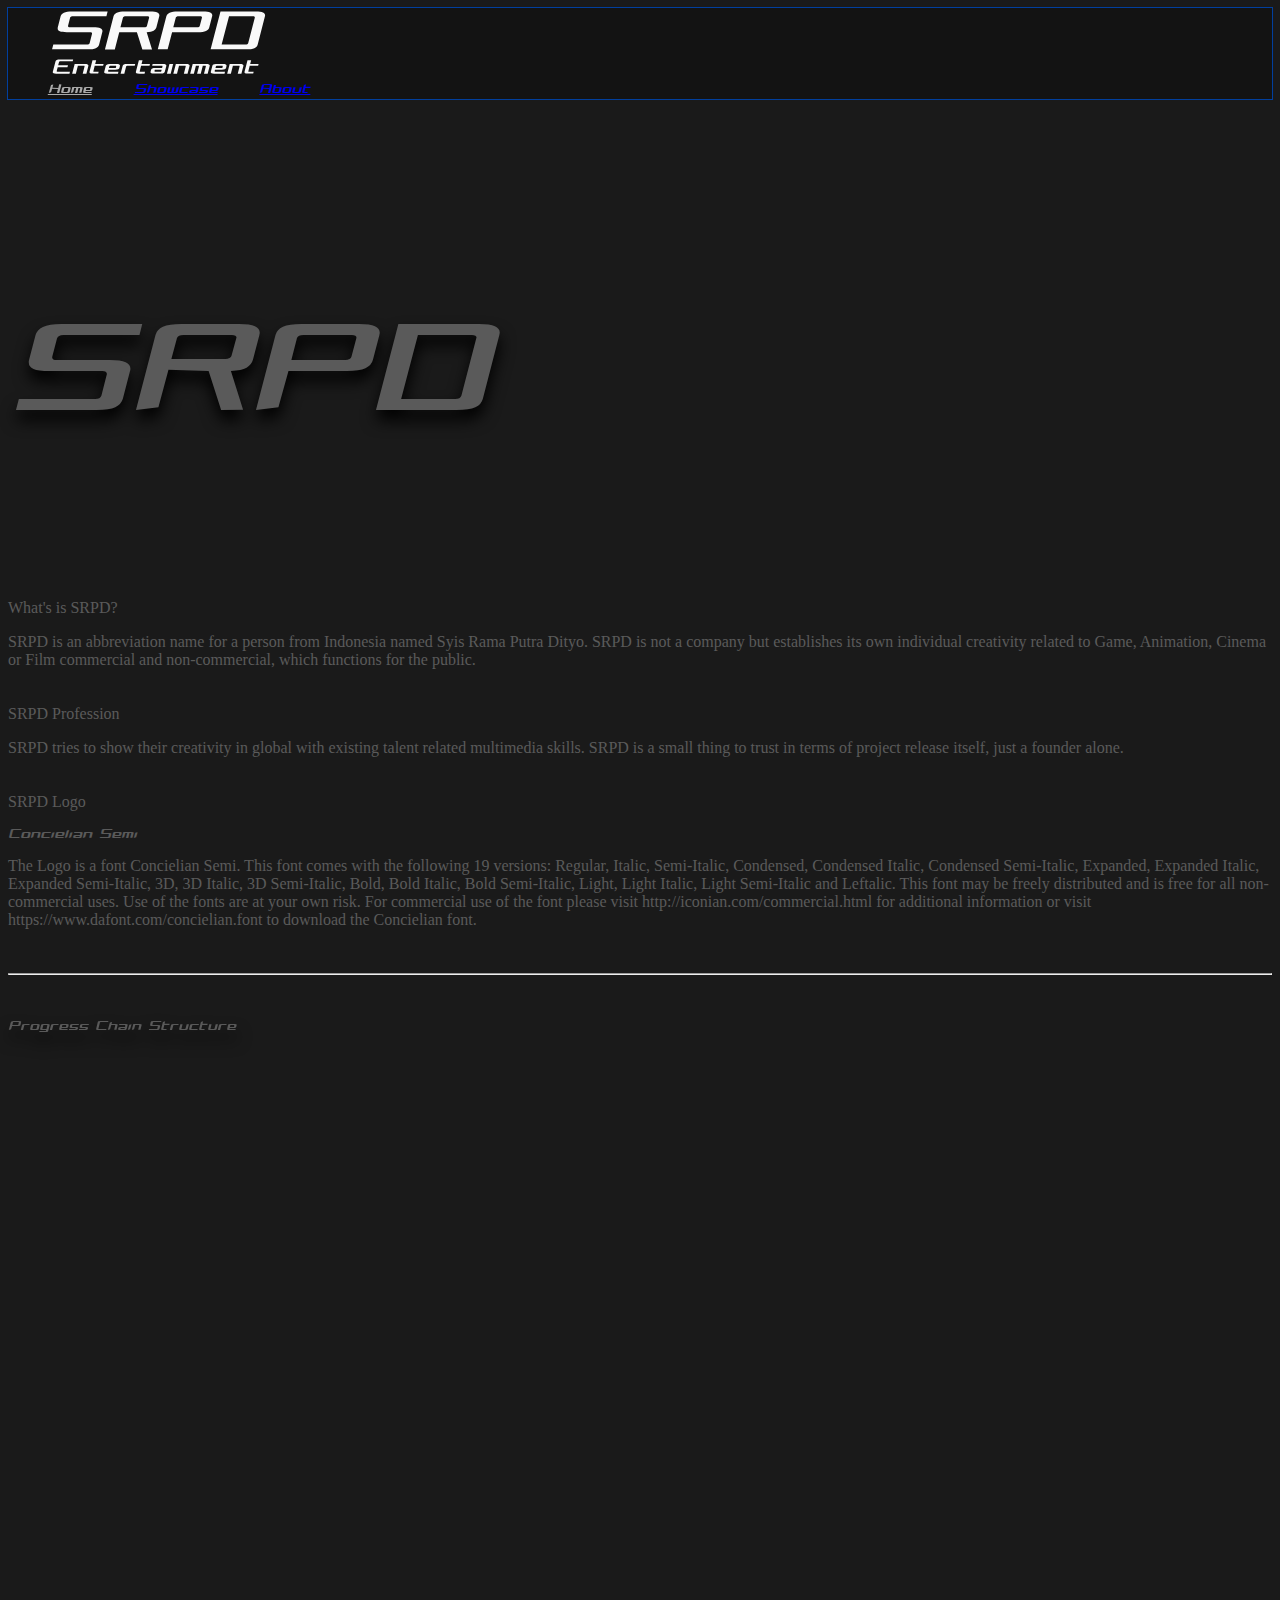
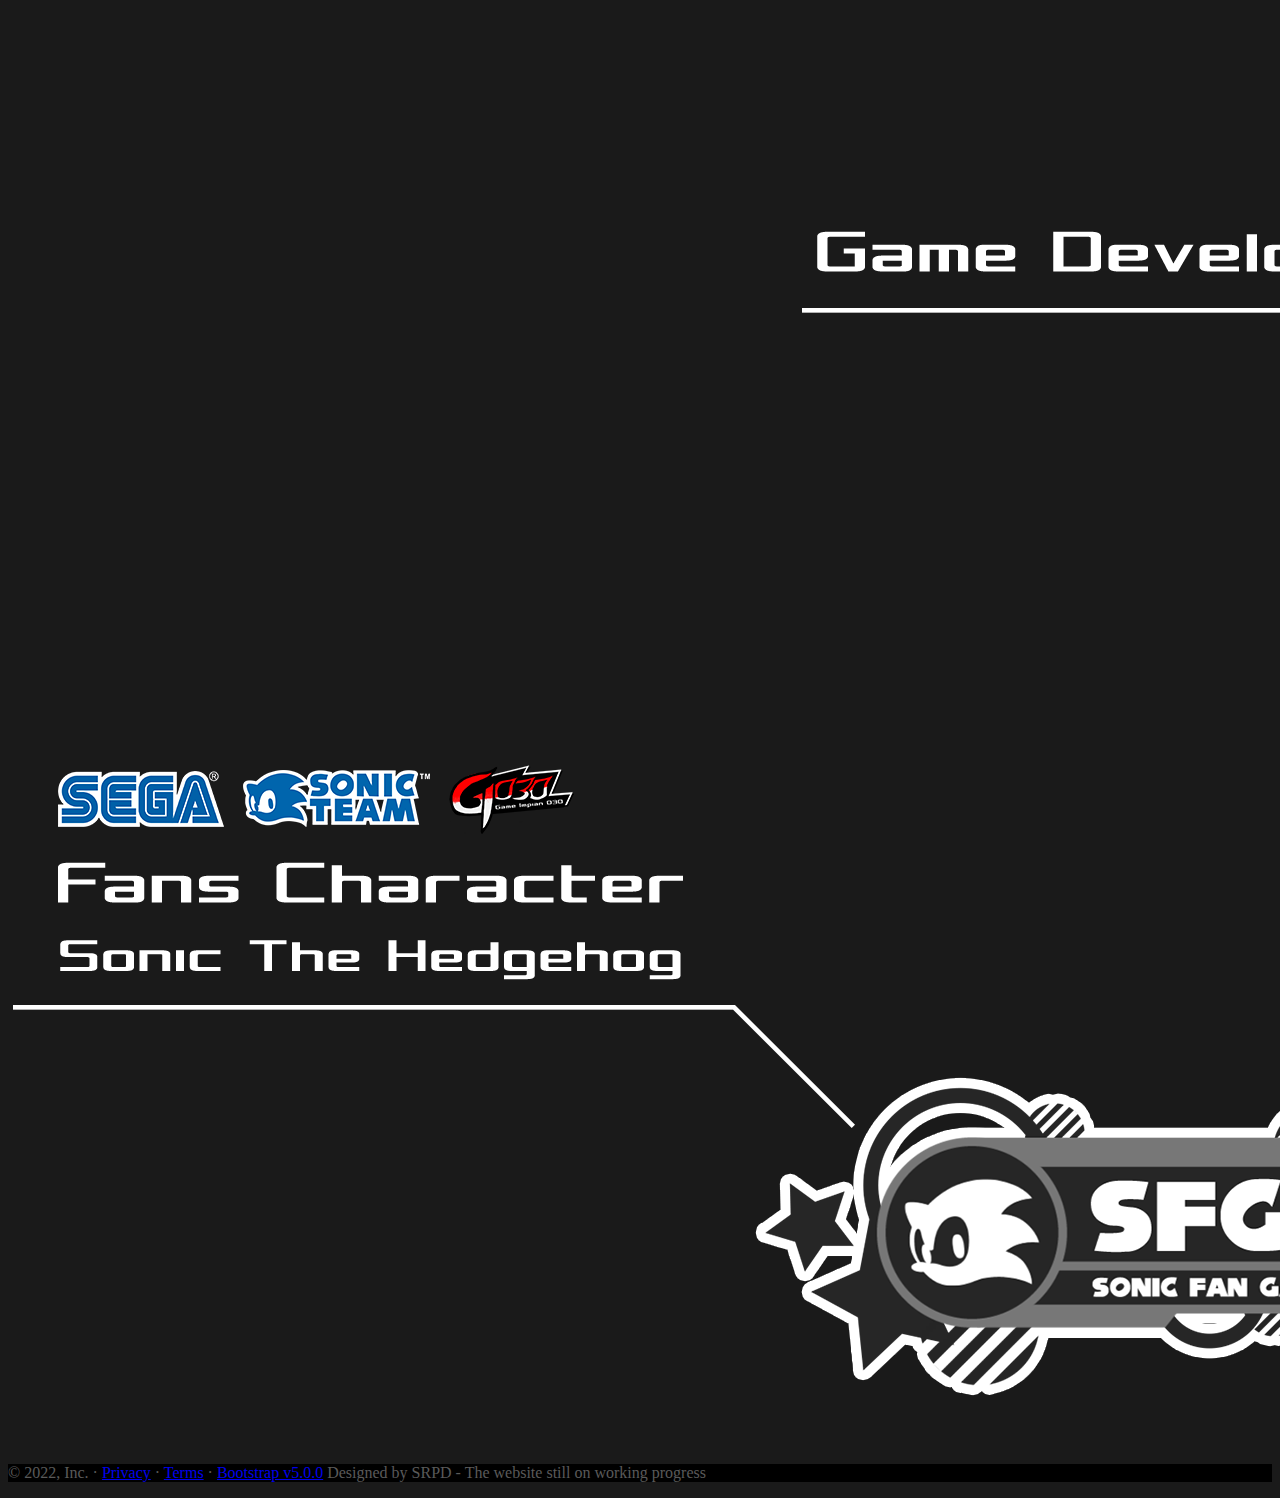
<file: about.html>
<!doctype html>
<html lang="en">
  <body class="bg-gray-800 text-white">
  <head>
  <title> SRPD30 - About </title>
  <link rel = "icon" href ="https://yt3.ggpht.com/ytc/AAUvwngI2pcD-MFDYy5PynjNVgQhXXZjRMuuORl4rBisGQ=s176-c-k-c0x00ffffff-no-rj"type = "image/x-icon">
  <link href="https://cdn.jsdelivr.net/npm/bootstrap@5.0.0-beta1/dist/css/bootstrap.min.css" rel="stylesheet" integrity="sha384-giJF6kkoqNQ00vy+HMDP7azOuL0xtbfIcaT9wjKHr8RbDVddVHyTfAAsrekwKmP1" crossorigin="anonymous">
  <script src="https://cdn.jsdelivr.net/npm/bootstrap@5.0.0-beta1/dist/js/bootstrap.bundle.min.js" integrity="sha384-ygbV9kiqUc6oa4msXn9868pTtWMgiQaeYH7/t7LECLbyPA2x65Kgf80OJFdroafW" crossorigin="anonymous"></script>
  <script src="https://cdn.jsdelivr.net/npm/@popperjs/core@2.5.4/dist/umd/popper.min.js" integrity="sha384-q2kxQ16AaE6UbzuKqyBE9/u/KzioAlnx2maXQHiDX9d4/zp8Ok3f+M7DPm+Ib6IU" crossorigin="anonymous"></script>
  <script src="https://cdn.jsdelivr.net/npm/bootstrap@5.0.0-beta1/dist/js/bootstrap.min.js" integrity="sha384-pQQkAEnwaBkjpqZ8RU1fF1AKtTcHJwFl3pblpTlHXybJjHpMYo79HY3hIi4NKxyj" crossorigin="anonymous"></script>
  <link href="css/effect/blur_box.css"rel="stylesheet">
  <link href="css/effect/drop_shadow.css"rel="stylesheet">
  <link href="css/overlay-backgorund.css"rel="stylesheet">
  <link href="font/Concielian Semi/concieliancondsemital/concieliancondsemital.css"rel="stylesheet">
  <link href="css/root.css" rel="stylesheet" type="text/css">
  <link href="css/carousel.rtl.css" rel="stylesheet">
  </head>
  <!-- </nav> navbar utama diatas -->
  <nav class="navbar bg-dark p-5"></nav>
  <nav class="line-bottom d-flex justify-content-center py-3 mb-4 navbar fixed-top navbar-dark blur-box">
    <style media="screen">
      .margin-fix-nav{
        margin-left: 1cm;
        margin-right: 1cm;
      }
      .margin-fix-nav-left{
        margin-left: 1cm;
      }
      .margin-fix-nav-right{
        margin-right: 1cm;
      }
    </style>
    <div class="container-fluid">
      <a href="index.html" class="navbar-brand margin-fix-nav-left">
      <img src="image/icon/SRPD-Entertainment.svg" alt="" width=220px height="65px">
      </a>
      <form class="margin-fix-nav-right d-flex rounded-pill bg-dark">
        <a class="margin-fix-nav nav-link text-gray fs-5 text-center font-concieliancondsemital" aria-current="page" href="index.html">Home</a>
        <a class="nav-link text-center fs-5 disabled font-concieliancondsemital" href="*" tabindex="-1" aria-disabled="true">Showcase</a>
        <a class="margin-fix-nav nav-link text-white fs-5 text-center active font-concieliancondsemital" href="about.html">About</a>
      </form>
    </div>
  </nav>

          <br></br>

          <div>
            <p class="fs-0 text-center font-concieliancondsemital drop-shadow-normal">SRPD</p>
          </div>

          <div>
            <div class="fs-4 text-center">What's is SRPD?<p class="fs-6 text-centerl"></p></div>
            <div class="container overflow-hidden">
              <!-- Three columns of text below the carousel -->
              <div class="row">
                <div class="fs-6 text-center"><a>SRPD is an abbreviation name for a person from Indonesia named Syis Rama Putra Dityo. SRPD is not a company but establishes its own individual creativity related to Game, Animation, Cinema or Film commercial and non-commercial, which functions for the public.</a></div>
              </div>
            </div>
          </div>

          <br></br>

          <div>
            <div class="fs-4 text-center">SRPD Profession<p class="fs-6 text-centerl"></p></div>
            <div class="container overflow-hidden">
              <!-- Three columns of text below the carousel -->
              <div class="row">
                <div class="fs-6 text-center"><a>SRPD tries to show their creativity in global with existing talent related multimedia skills. SRPD is a small thing to trust in terms of project release itself, just a founder alone.</a></div>
              </div>
            </div>
          </div>

          <br></br>

          <div>
              <div class="fs-4 text-center">SRPD Logo<p class="fs-1 text-center font-concieliancondsemital">Concielian Semi</p><p class="fs-6 text-centerl"></p></div>
          </div>
          <div class="container overflow-hidden">
            <!-- Three columns of text below the carousel -->
            <div class="row">
              <div class="fs-6 text-center"><a>The Logo is a font Concielian Semi. This font comes with the following 19 versions: Regular, Italic, Semi-Italic, Condensed, Condensed Italic, Condensed Semi-Italic, Expanded, Expanded Italic, Expanded Semi-Italic, 3D, 3D Italic, 3D Semi-Italic, Bold, Bold Italic, Bold Semi-Italic, Light, Light Italic, Light Semi-Italic and Leftalic. This font may be freely distributed and is free for all non-commercial uses. Use of the fonts are at your own risk. For commercial use of the font please visit http://iconian.com/commercial.html for additional information or visit https://www.dafont.com/concielian.font to download the Concielian font.</a></div>
            </div>
          </div>
          <!--
          <p>What : Apa ini?</p>
          <p>Who : Siapa ini?</p>
          <p>Why : Mengapa ini?</p>
          <p>When : Kapanini?</p>
          <p>Where : Dimana ini?</p>
          <p>How : Bagaimana ini?</p>
          -->
          <br></br>
          <hr class="container overflow-hidden">
          <br></br>

          <div class="container overflow-hidden">
            <!-- Three columns of text below the carousel -->
            <div class="fs-2 text-center drop-shadow-normal font-concieliancondsemital">Progress Chain Structure</p><p class="fs-6 text-centerl"></div>
            <div class="row">
              <div class="fs-6 text-center"><a></a></div>
              <img src="image/style/struktur-progres-SRPD.png" class="text-center">
            </div>
          </div>
          <br></br>
            <!-- /END THE FEATURETTES -->
          <!-- FOOTER -->
      </body>
      <footer class="bd-footer p-3 p-md-5 mt-5 bg-black text-center text-sm-start">
      <div class="container">
        <p class="lh-1 fw-light"> &copy; 2022, Inc. &middot; <a href="#">Privacy</a> &middot; <a href="#">Terms</a> &middot; <a class="text-start lh-1 fw-light fs-6"> <a href="https://getbootstrap.com/docs/5.0/getting-started/introduction/">Bootstrap v5.0.0</a> Designed by SRPD - The website still on working progress</a></p>
      </div>
      </footer>
</html>
</file>
<file: css/effect/blur_box.css>
.blur-box
{
  -webkit-backdrop-filter: blur(15px);
  backdrop-filter: blur(15px);
  padding: 1px;
  background-color: rgba(17, 17, 17, .75);
  padding: 2px;
}

.blur-box-sm
{
  -webkit-backdrop-filter: blur(15px);
  backdrop-filter: blur(15px);
  padding: 1px;
  background-color: rgba(17, 17, 17, .25);
  padding: 2px;
}
</file>
<file: css/effect/drop_shadow.css>
.drop-shadow-small
{
  filter: drop-shadow(30px 10px 4px #000);
}

.drop-shadow-normal
{
  filter: drop-shadow(0px 10px 8px #000);
}
    
.drop-shadow-big
{
  filter: drop-shadow(0px 10px 16px #000);
}
</file>
<file: css/overlay-backgorund.css>
.overlay-img {
   filter: brightness(75%)
}
</file>
<file: font/Concielian Semi/concieliancondsemital/concieliancondsemital.css>
/*! Generated by Font Squirrel (https://www.fontsquirrel.com) on March 18, 2021 */



@font-face {
    font-family: 'concielian_condensed_semCnSIt';
    src: url('concieliancondsemital-webfont.eot');
    src: url('concieliancondsemital-webfont.eot?#iefix') format('embedded-opentype'),
         url('concieliancondsemital-webfont.woff2') format('woff2'),
         url('concieliancondsemital-webfont.woff') format('woff'),
         url('concieliancondsemital-webfont.ttf') format('truetype'),
         url('concieliancondsemital-webfont.svg#concielian_condensed_semCnSIt') format('svg');
    font-weight: normal;
    font-style: normal;

}
</file>
<file: css/root.css>
.bg-black
{
  background-color: #000;
}

.bg-gray-800
{
  background-color: #1a1a1a;
}

.bg-gray-xolonium
{
  background-color: #343a3f;
}

.bg-red-warning
{
  background-color: #932121;
}

.text-gray{
  color: #AAAAAA;
}

.bg-dark-up
{
  background-color: #252525;
}

.bg-dark-down
{
  background-color: #161616;
}


.text-blue-sky{
  color: #0d6efd;
}

.text-blue-sky-old{
  color: #b8e6ff;
}

.text-gray-old{
  color: #c6c6c6;
}

.text-black{
  color: #070707;
}

.text-red{
  color: #df3232;
}

.text-red-blacktheme{
  color: #ffaaaa;
}

.text-yellow-xolonium{
  color: #f1b541;
}

.text-green{
  color: #7dff7d;
}
.stroke-img {
  border:10px solid #ffffff;
}

.line-bottom {
  border:1px solid #013f9d;
  margin: -1px
  }

  .line-bottom-yellow-xolonium {
    border:1px solid #f1b541;
    margin: -1px
    }

.margin-close {
    margin-top: -14px ;
}

.navbar-margin {
  margin-left: 100px;
  margin-right: 100px;
}

.nav-item {
  margin-left: 16px;
  margin-right: 16px;
}

.tr-1{
  letter-spacing: 3px
}

.footer {
  position: absolute;
  bottom: 0;
  width: 100%;
  height: 60px; /* Set the fixed height of the footer here */
  line-height: 60px; /* Vertically center the text there */
  background-color: #f5f5f5;
}

.font-concieliancondsemital {
   font-family: "concielian_condensed_semCnSIt";
   font-weight:normal;
   font-style:normal;
 }

 .font-xolonium-regular {
    font-family: "Xolonium-Regular";
    font-weight:normal;
    font-style:normal;
  }

 .fs-0 {
   font-size: 10em; /* 40px/16=2.5em */
 }

 .srpd-title {
   font-size: 3.5em; /* 40px/16=2.5em */
 }

 .entertaiment-title {
   font-size: 19px; /* 40px/16=2.5em */
 }

.material-icons.md-18 { font-size: 18px; }
.material-icons.md-24 { font-size: 24px; }
.material-icons.md-36 { font-size: 36px; }
.material-icons.md-48 { font-size: 48px; }

#box-red-cha {
  fill: #ff0a10;
  stroke: white;
}

#box-gray-cha {
  fill: #c1c1c1;
  stroke: white;
}
#box-blue {
  fill: #0000ff;
  stroke: white;
}
</file>
<file: css/carousel.rtl.css>
/* GLOBAL STYLES
-------------------------------------------------- */
/* Padding below the footer and lighter body text */

body {
  color: #5a5a5a;
}




/* MARKETING CONTENT
-------------------------------------------------- */

/* Center align the text within the three columns below the carousel */
.marketing .col-lg-4 {
  margin-bottom: 1.5rem;
  text-align: center;
}
.marketing h2 {
  font-weight: 400;
}
.marketing .col-lg-4 p {
  margin-right: .75rem;
  margin-left: .75rem;
}


/* Featurettes
------------------------- */

.featurette-divider {
  margin: 5rem 0; /* Space out the Bootstrap <hr> more */
}

/* Thin out the marketing headings */
.featurette-heading {
  font-weight: 300;
  line-height: 1;
}


/* RESPONSIVE CSS
-------------------------------------------------- */

@media (min-width: 40em) {
  /* Bump up size of carousel content */
  .carousel-caption p {
    margin-bottom: 1.25rem;
    font-size: 1.25rem;
    line-height: 1.4;
  }

  .featurette-heading {
    font-size: 50px;
  }
}

@media (min-width: 62em) {
  .featurette-heading {
    margin-top: 7rem;
  }
}
</file>
